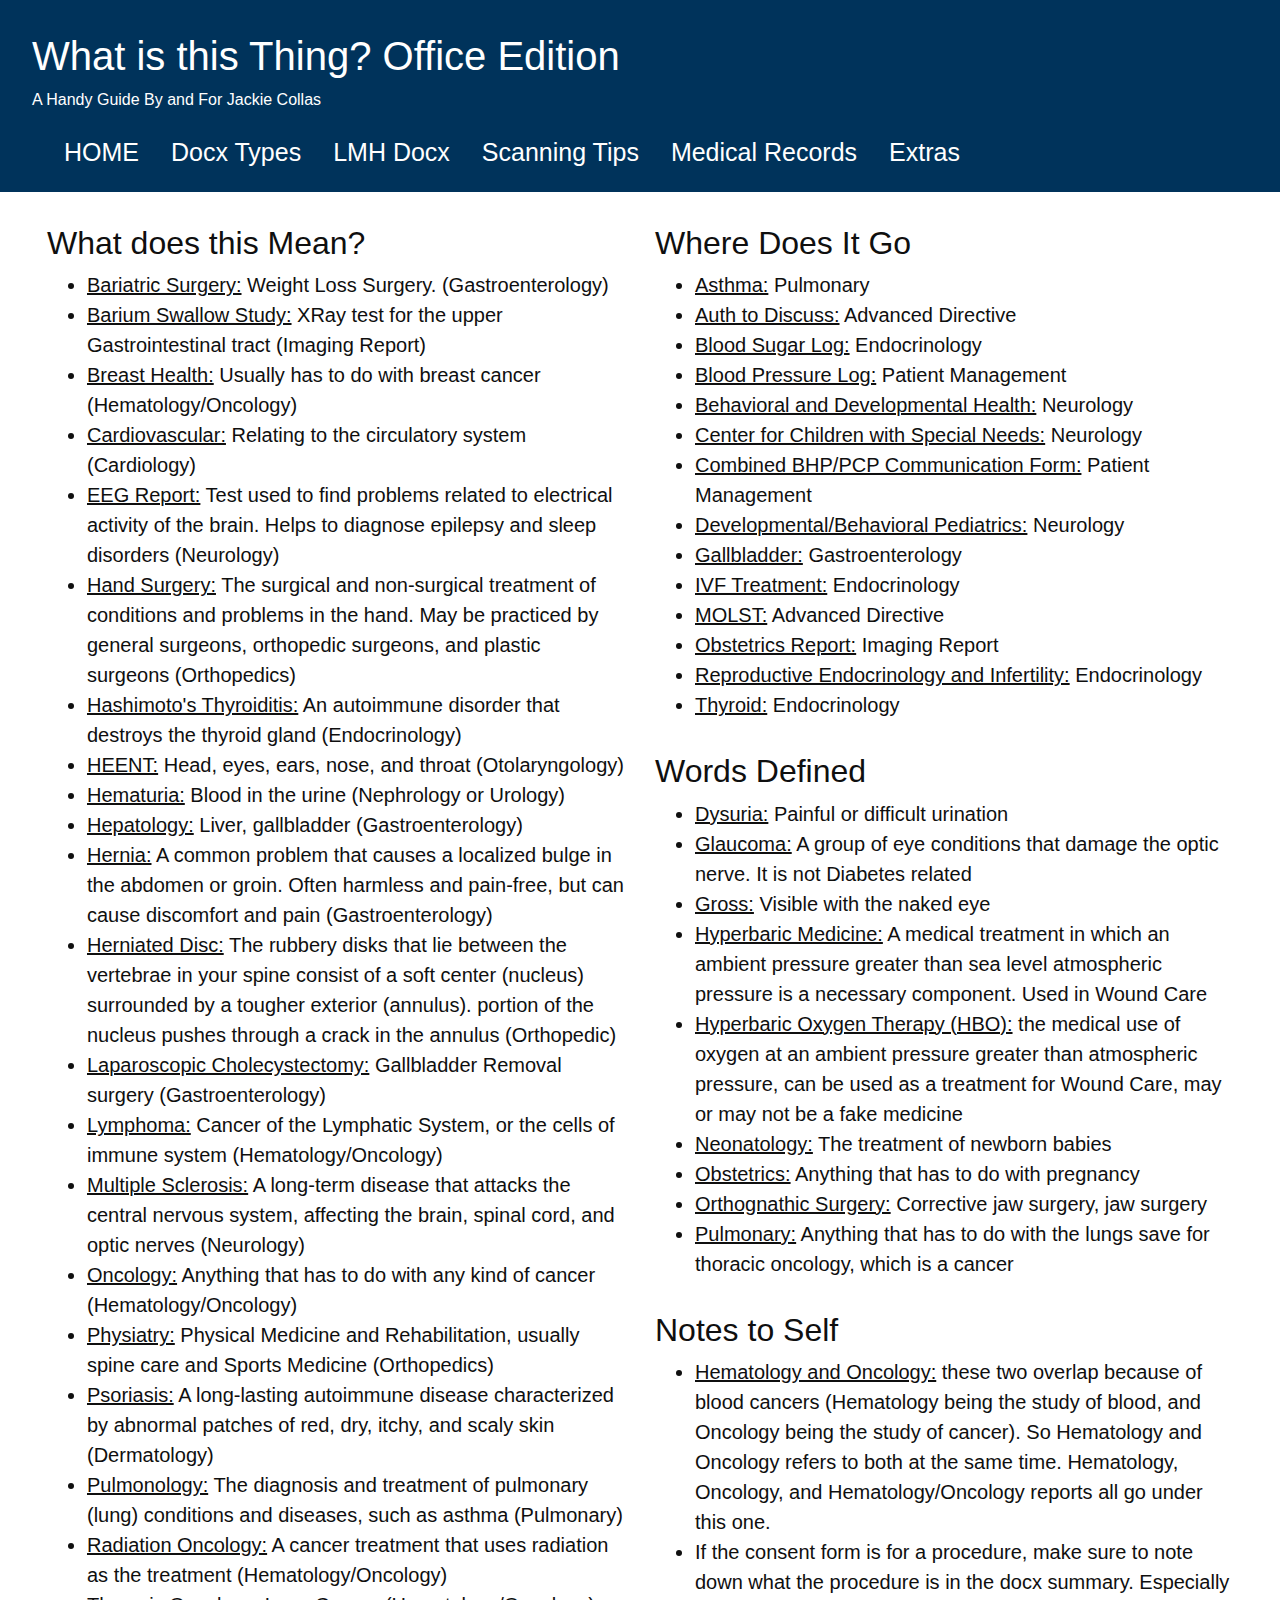
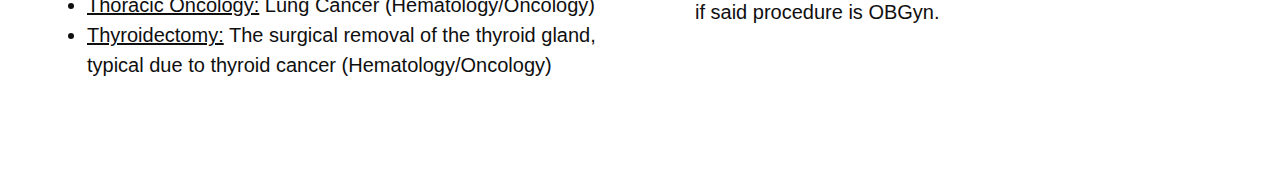
<file: index.html>
<!DOCTYPE html>
<html lang="en" dir="ltr">
<head>
    <meta charset="utf-8">
    <title>Office Reference</title>
    <meta name="viewport" content="width=device-width, initial-scale=1">
    <meta name="author" content="Jackie Collas">
    <link rel="stylesheet" href="https://stackpath.bootstrapcdn.com/bootstrap/4.3.1/css/bootstrap.min.css" integrity="sha384-ggOyR0iXCbMQv3Xipma34MD+dH/1fQ784/j6cY/iJTQUOhcWr7x9JvoRxT2MZw1T" crossorigin="anonymous">
    <link rel="stylesheet" href="css/work.css">

<!-- BE VERY CAREFUL NOT TO VIOLATE HIPAA WITH THIS ONE, MY DUDE -->

</head>

<body>
<header>
    <h1>What is this Thing? Office Edition</h1>
    A Handy Guide By and For Jackie Collas

    <nav>
      <div class="navbar">
        <a href="index.html">HOME</a>
        <a href="docxtypes.html">Docx Types</a>
        <a href="amandascan.html">LMH Docx</a>
        <a href="scancheat.html">Scanning Tips</a>
        <a href="recordsref.html">Medical Records</a>
        <a href="extra.html">Extras</a>
      </div>
    </nav>

</header>

<div class="row">
  <div class="col-sm-6">

    <h2>What does this Mean?</h2>
    <ul>
      <li><u>Bariatric Surgery:</u> Weight Loss Surgery. (Gastroenterology)</li>
      <li><u>Barium Swallow Study:</u> XRay test for the upper Gastrointestinal tract (Imaging Report)</li>
      <li><u>Breast Health:</u> Usually has to do with breast cancer (Hematology/Oncology)</li>
      <li><u>Cardiovascular:</u> Relating to the circulatory system (Cardiology)</li>
      <li><u>EEG Report:</u> Test used to find problems related to electrical activity of the brain. Helps to diagnose epilepsy and sleep disorders (Neurology)</li>
      <li><u>Hand Surgery:</u> The surgical and non-surgical treatment of conditions and problems in the hand. May be practiced by general surgeons, orthopedic surgeons, and plastic surgeons (Orthopedics)</li>
      <li><u>Hashimoto's Thyroiditis:</u> An autoimmune disorder that destroys the thyroid gland (Endocrinology)</li>
      <li><u>HEENT:</u> Head, eyes, ears, nose, and throat (Otolaryngology)</li>
      <li><u>Hematuria:</u> Blood in the urine (Nephrology or Urology)</li>
      <li><u>Hepatology:</u> Liver, gallbladder (Gastroenterology)</li>
      <li><u>Hernia:</u>  A common problem that causes a localized bulge in the abdomen or groin. Often harmless and pain-free, but can cause discomfort and pain (Gastroenterology)</li>
      <li><u>Herniated Disc:</u> The rubbery disks that lie between the vertebrae in your spine consist of a soft center (nucleus) surrounded by a tougher exterior (annulus). portion of the nucleus pushes through a crack in the annulus (Orthopedic)</li>
      <li><u>Laparoscopic Cholecystectomy:</u> Gallbladder Removal surgery (Gastroenterology)</li>
      <li><u>Lymphoma:</u> Cancer of the Lymphatic System, or the cells of immune system (Hematology/Oncology)</li>
      <li><u>Multiple Sclerosis:</u> A long-term disease that attacks the central nervous system, affecting the brain, spinal cord, and optic nerves (Neurology)</li>
      <li><u>Oncology:</u> Anything that has to do with any kind of cancer (Hematology/Oncology)</li>
      <li><u>Physiatry:</u> Physical Medicine and Rehabilitation, usually spine care and Sports Medicine (Orthopedics)</li>
      <li><u>Psoriasis:</u> A long-lasting autoimmune disease characterized by abnormal patches of red, dry, itchy, and scaly skin (Dermatology)</li>
      <li><u>Pulmonology:</u> The diagnosis and treatment of pulmonary (lung) conditions and diseases, such as asthma (Pulmonary)</li>
      <li><u>Radiation Oncology:</u> A cancer treatment that uses radiation as the treatment (Hematology/Oncology)</li>
      <li><u>Thoracic Oncology:</u> Lung Cancer (Hematology/Oncology)</li>
      <li><u>Thyroidectomy:</u> The surgical removal of the thyroid gland, typical due to thyroid cancer (Hematology/Oncology)</li>
    </ul>
  </div>

  <div class="col-sm-6">

    <h2>Where Does It Go</h2>
    <ul>
      <li><u>Asthma:</u> Pulmonary</li>
      <li><u>Auth to Discuss:</u> Advanced Directive</li>
      <li><u>Blood Sugar Log:</u> Endocrinology</li>
      <li><u>Blood Pressure Log:</u> Patient Management</li>
      <li><u>Behavioral and Developmental Health:</u> Neurology</li>
      <li><u>Center for Children with Special Needs:</u> Neurology</li>
      <li><u>Combined BHP/PCP Communication Form:</u> Patient Management</li>
      <li><u>Developmental/Behavioral Pediatrics:</u> Neurology</li>
      <li><u>Gallbladder:</u> Gastroenterology</li>
      <li><u>IVF Treatment:</u> Endocrinology</li>
      <li><u>MOLST:</u> Advanced Directive</li>
      <li><u>Obstetrics Report:</u> Imaging Report</li>
      <li><u>Reproductive Endocrinology and Infertility:</u> Endocrinology</li>
      <li><u>Thyroid:</u> Endocrinology</li>
    </ul>

    <h2>Words Defined</h2>
    <ul>
      <li><u>Dysuria:</u> Painful or difficult urination</li>
      <li><u>Glaucoma:</u> A group of eye conditions that damage the optic nerve. It is not Diabetes related</li>
      <li><u>Gross:</u> Visible with the naked eye</li>
      <li><u>Hyperbaric Medicine:</u> A medical treatment in which an ambient pressure greater than sea level atmospheric pressure is a necessary component. Used in Wound Care</li>
      <li><u>Hyperbaric Oxygen Therapy (HBO):</u> the medical use of oxygen at an ambient pressure greater than atmospheric pressure, can be used as a treatment for Wound Care, may or may not be a fake medicine</li>
      <li><u>Neonatology:</u> The treatment of newborn babies</li>
      <li><u>Obstetrics:</u> Anything that has to do with pregnancy</li>
      <li><u>Orthognathic Surgery:</u> Corrective jaw surgery, jaw surgery</li>
      <li><u>Pulmonary:</u> Anything that has to do with the lungs save for thoracic oncology, which is a cancer</li>
    </ul>

    <h2>Notes to Self</h2>
    <ul>
      <li><u>Hematology and Oncology:</u> these two overlap because of blood cancers (Hematology being the study of blood, and Oncology being the study of cancer). So Hematology and Oncology refers to both at the same time. Hematology, Oncology, and Hematology/Oncology reports all go under this one.</li>
      <li>If the consent form is for a procedure, make sure to note down what the procedure is in the docx summary. Especially if said procedure is OBGyn.</li>
    </ul>

  </div>
</div>

</body>
</html>

<!-- at some point i should start working on a phone script if they have me do phones again. im garbage at phone calls. a script might help -->
<!-- in that vein, instructions on how to do medical records would be great. next time eileen has me do some, i should write down the instructions for how to do it and what to do and not do when doing it -->
<!-- is there any way I could save documents to here if I have an idea during work so that I don't have to keep writing them on sticky notes and disregarding them later? that'd be cool -->
<!-- if that were the case, then i could add in how i labeled a specific document that i keep forgetting how to label. like: brief description of the document, what it's filed under, and what I called it.
that'd be really nice bc then I could refer back to it. -->
<!-- tagging system? -->
<!-- it would be a good idea to have phone numbers and stuff saved here :') -->
</file>
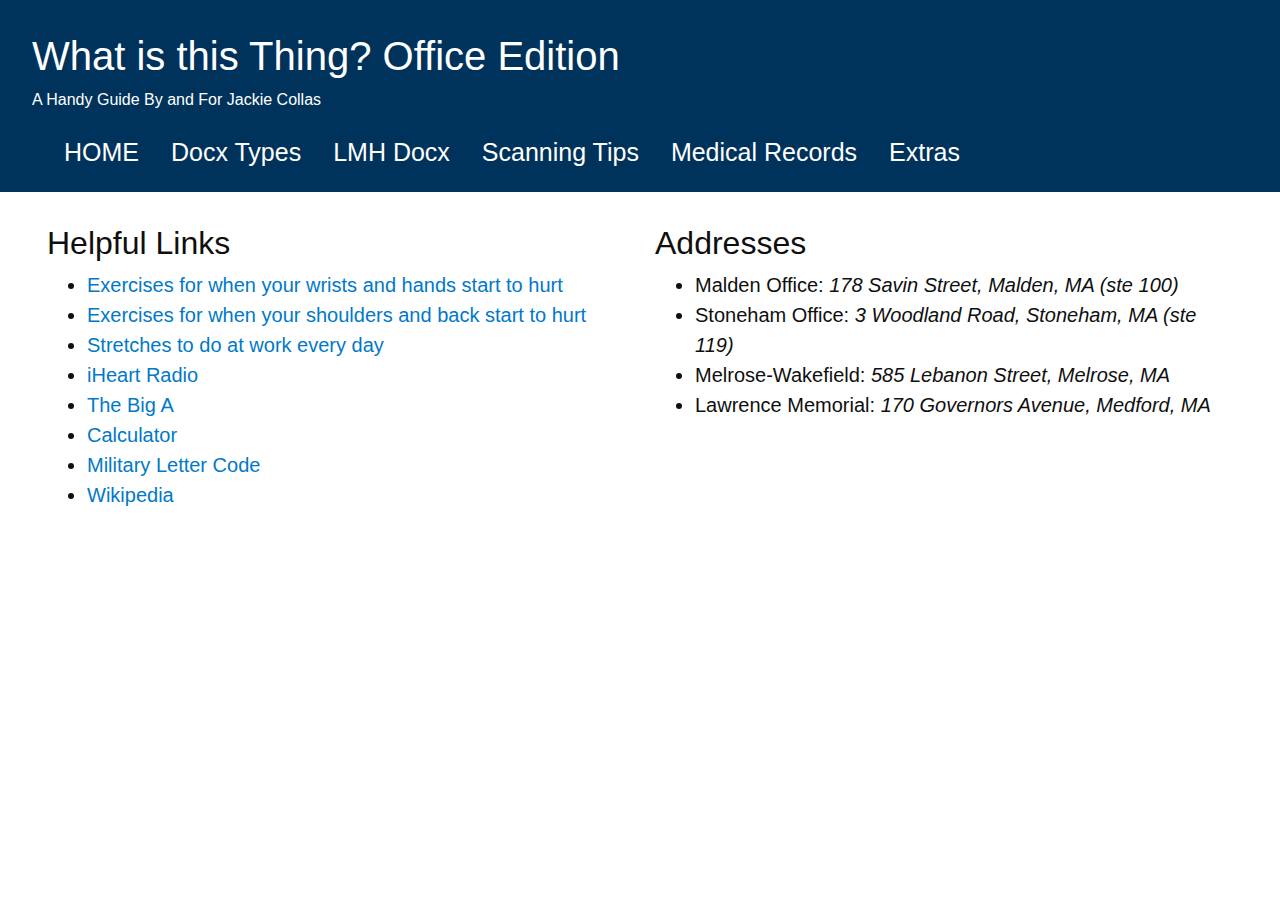
<file: extra.html>
<!DOCTYPE html>
<html lang="en" dir="ltr">
<head>
    <meta charset="utf-8">
    <title>Office Reference</title>
    <meta name="viewport" content="width=device-width, initial-scale=1">
    <meta name="author" content="Jackie Collas">
    <link rel="stylesheet" href="https://stackpath.bootstrapcdn.com/bootstrap/4.3.1/css/bootstrap.min.css" integrity="sha384-ggOyR0iXCbMQv3Xipma34MD+dH/1fQ784/j6cY/iJTQUOhcWr7x9JvoRxT2MZw1T" crossorigin="anonymous">
    <link rel="stylesheet" href="css/work.css">

<!-- BE VERY CAREFUL NOT TO VIOLATE HIPAA WITH THIS ONE, MY DUDE -->

</head>

<body>
<header>
    <h1>What is this Thing? Office Edition</h1>
    A Handy Guide By and For Jackie Collas

    <nav>
      <div class="navbar">
        <a href="index.html">HOME</a>
        <a href="docxtypes.html">Docx Types</a>
        <a href="amandascan.html">LMH Docx</a>
        <a href="scancheat.html">Scanning Tips</a>
        <a href="recordsref.html">Medical Records</a>
        <a href="extra.html">Extras</a>
      </div>
    </nav>

</header>

<div class="row">
  <div class="col-sm-6">

  <h2>Helpful Links</h2>
    <ul>
    <li><a href="https://www.healthline.com/health/chronic-pain/wrist-and-hand-stretches#takeaway" target="_blank">Exercises for when your wrists and hands start to hurt</a></li>
    <li><a href="https://www.bupa.co.uk/newsroom/ourviews/desk-stretches" target="_blank">Exercises for when your shoulders and back start to hurt</a></li>
    <li><a href="https://www.healthline.com/health/deskercise#head-and-shoulders"
      target="_blank">Stretches to do at work every day</a></li>
    <li><a href="http://www.iheartradio.ca/home" target="_blank">iHeart Radio</a></li>
    <li><a href="https://www.bigamalden.com" target="_blank">The Big A</a></li>
    <li><a href="https://www.theonlinecalculator.com" target="_blank">Calculator</a></li>

<!-- either link to a calculator or one embedded into the website. the latter would be cool so I can figure out birthyears when the document won't tell me -->

    <li><a href="https://militaryalphabet.net" target="_blank">Military Letter Code</a></li>
    <li><a href="https://www.wikipedia.org" target="_blank">Wikipedia</a></li>
    </ul>
  </div>

  <div class="col-sm-6">
    <h2>Addresses</h2>
      <ul>
        <li>Malden Office: <i>178 Savin Street, Malden, MA (ste 100)</i></li>
        <li>Stoneham Office: <i>3 Woodland Road, Stoneham, MA (ste 119)</i></li>
        <li>Melrose-Wakefield: <i> 585 Lebanon Street, Melrose, MA</i></li>
        <li>Lawrence Memorial: <i> 170 Governors Avenue, Medford, MA</i></li>
      </ul>
  </div>
</div>

</body>
</html>
</file>
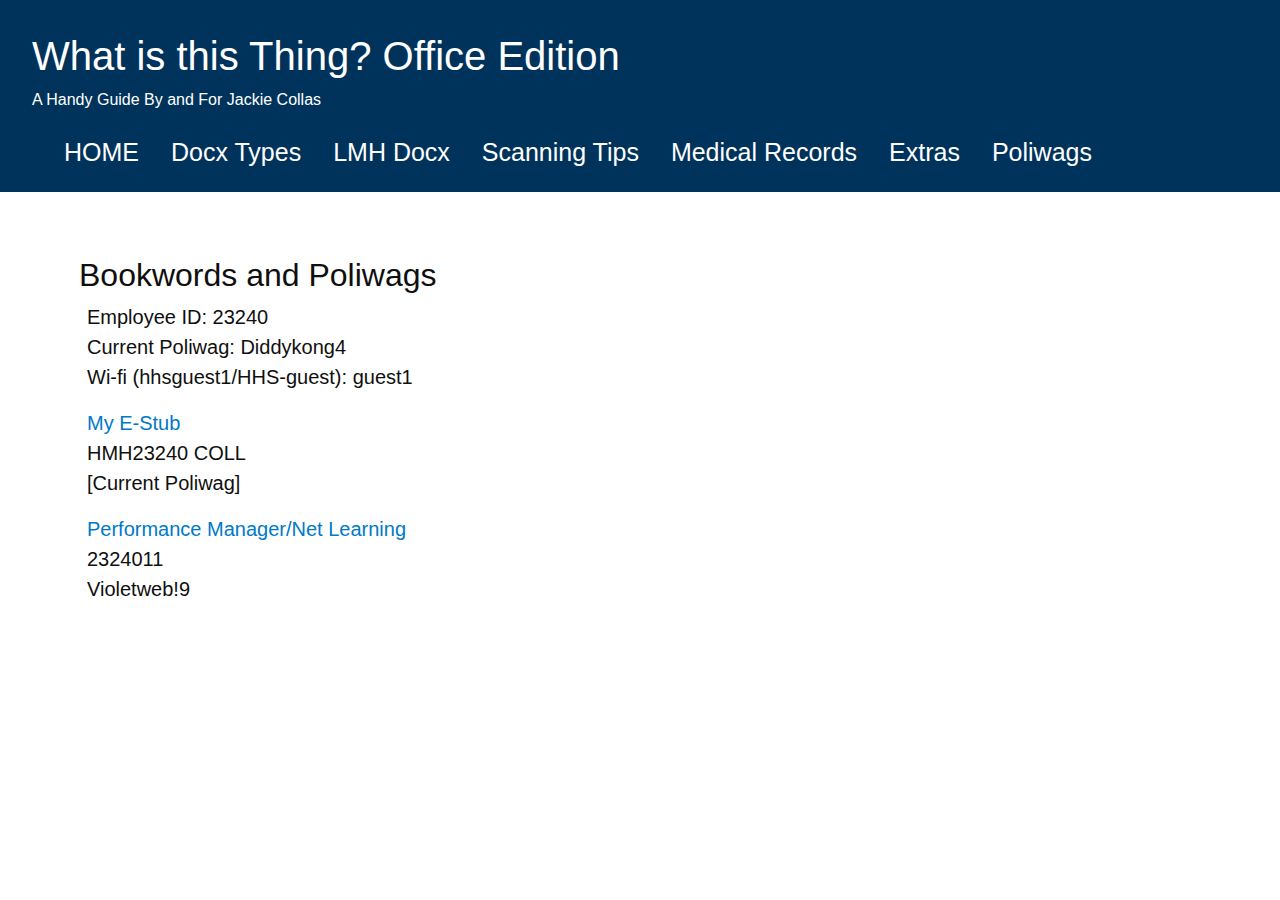
<file: poliwags.html>
<!DOCTYPE html>
<html lang="en" dir="ltr">
<head>
    <meta charset="utf-8">
    <title>Office Reference</title>
    <meta name="viewport" content="width=device-width, initial-scale=1">
    <meta name="author" content="Jackie Collas">
    <link rel="stylesheet" href="https://stackpath.bootstrapcdn.com/bootstrap/4.3.1/css/bootstrap.min.css" integrity="sha384-ggOyR0iXCbMQv3Xipma34MD+dH/1fQ784/j6cY/iJTQUOhcWr7x9JvoRxT2MZw1T" crossorigin="anonymous">
    <link rel="stylesheet" href="css/work.css">

</head>

<body>
<header>
    <h1>What is this Thing? Office Edition</h1>
    A Handy Guide By and For Jackie Collas

    <nav>
      <div class="navbar">
        <a href="index.html">HOME</a>
        <a href="docxtypes.html">Docx Types</a>
        <a href="amandascan.html">LMH Docx</a>
        <a href="scancheat.html">Scanning Tips</a>
        <a href="recordsref.html">Medical Records</a>
        <a href="extra.html">Extras</a>
        <a href="poliwags.html">Poliwags</a>
      </div>
    </nav>

</header>

<div class="row">
  <div class="col-sm-6">

  <div class="titledoc">
    <h2>Bookwords and Poliwags</h2>
  </div>

    <p>Employee ID: 23240<br>
      Current Poliwag: Diddykong4<br>
      Wi-fi (hhsguest1/HHS-guest): guest1</p>

    <p><a href="https://my-estub.com/" target="_blank">My E-Stub</a><br>
        HMH23240 COLL<br>
        [Current Poliwag]
    </p>

    <p><a href="https://login.healthcaresource.com/hallmark/logon " target="_blank">Performance Manager/Net Learning</a><br>
        2324011<br>
        Violetweb!9
    </p>
  </div>
</div>

</body>
</html>
</file>
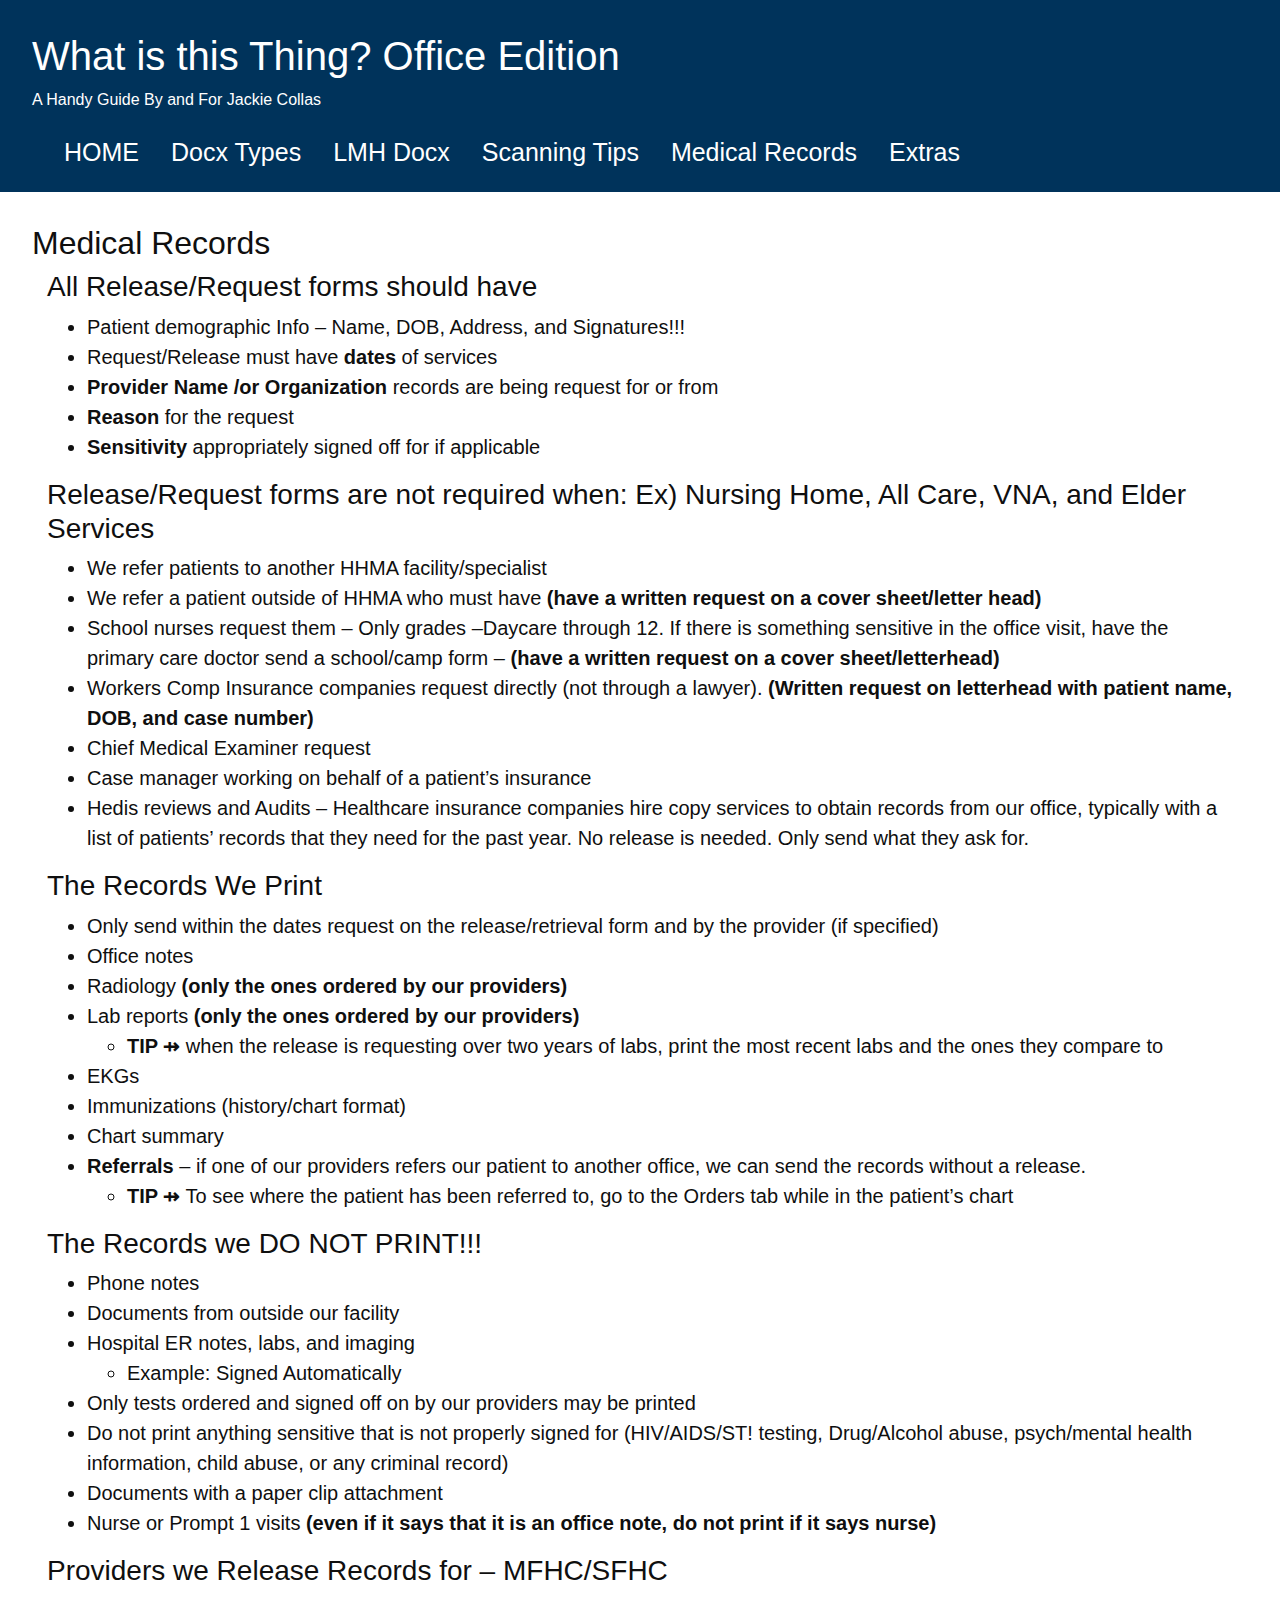
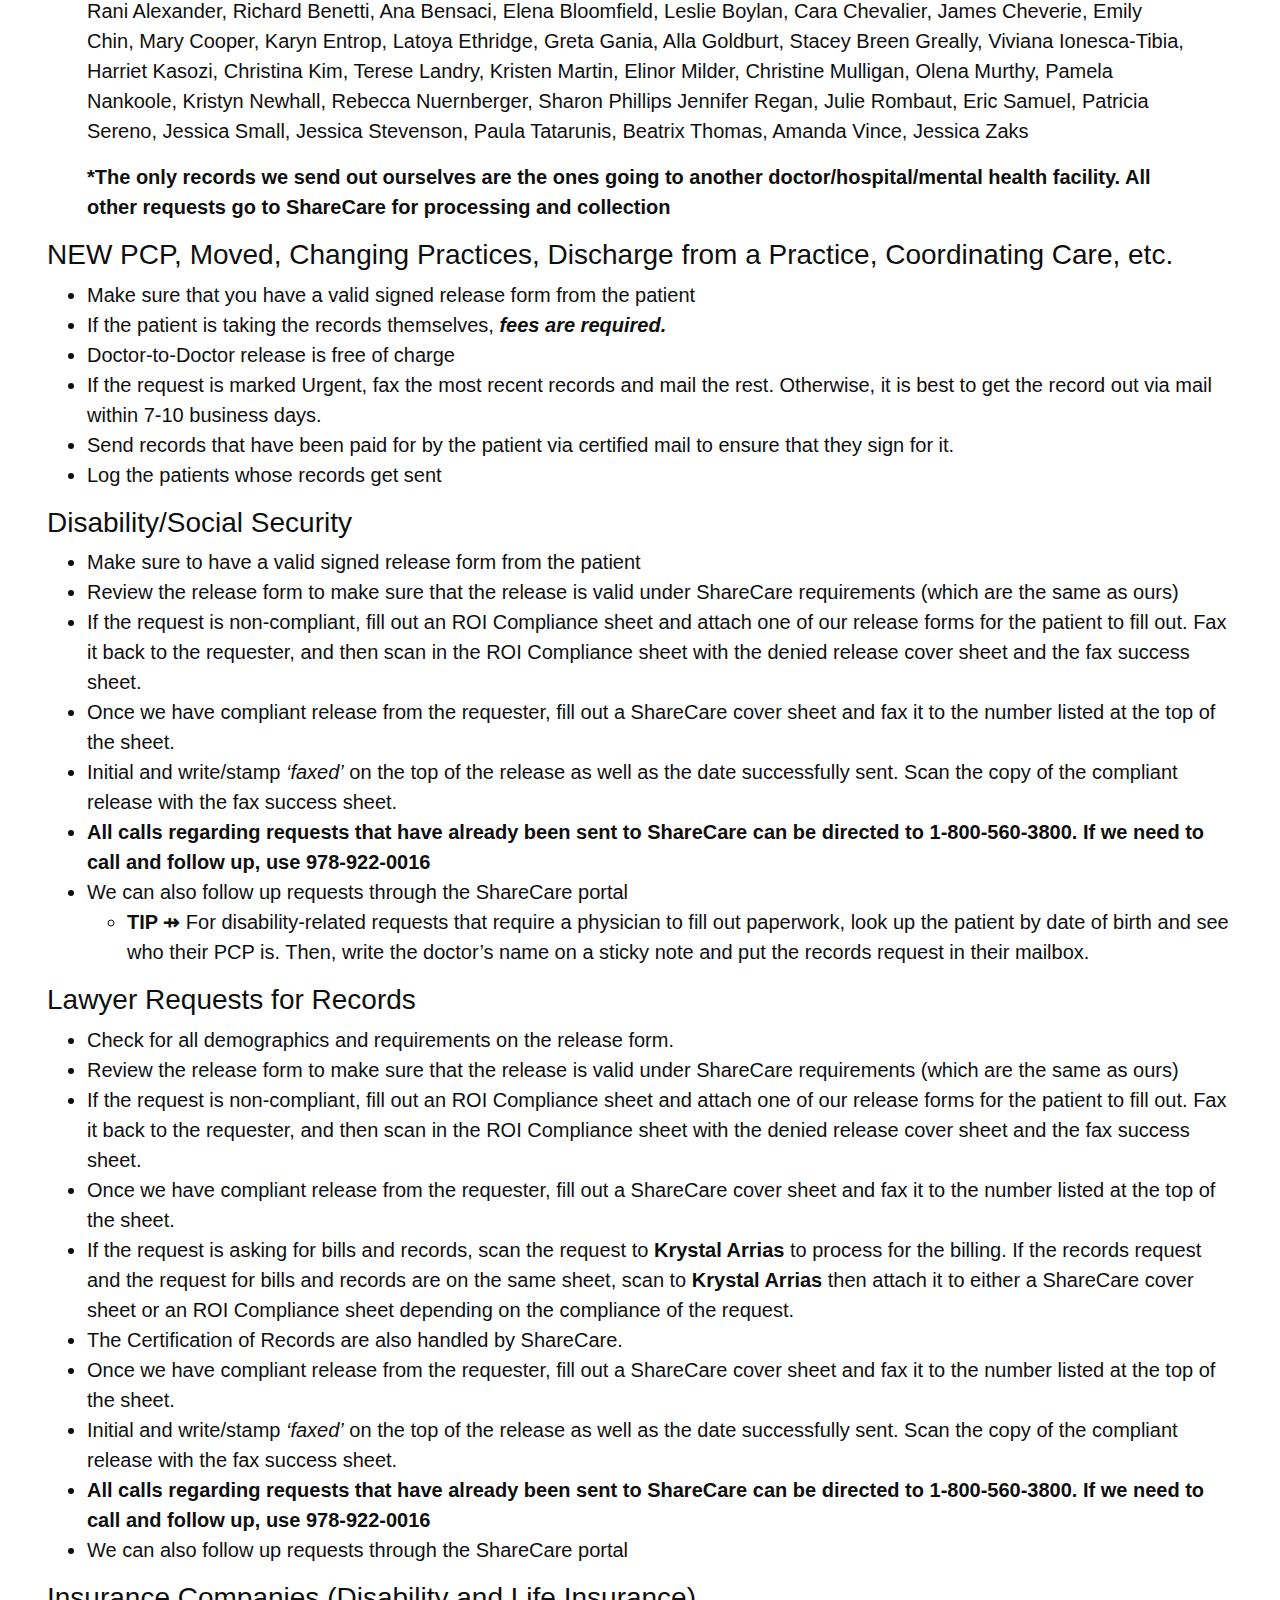
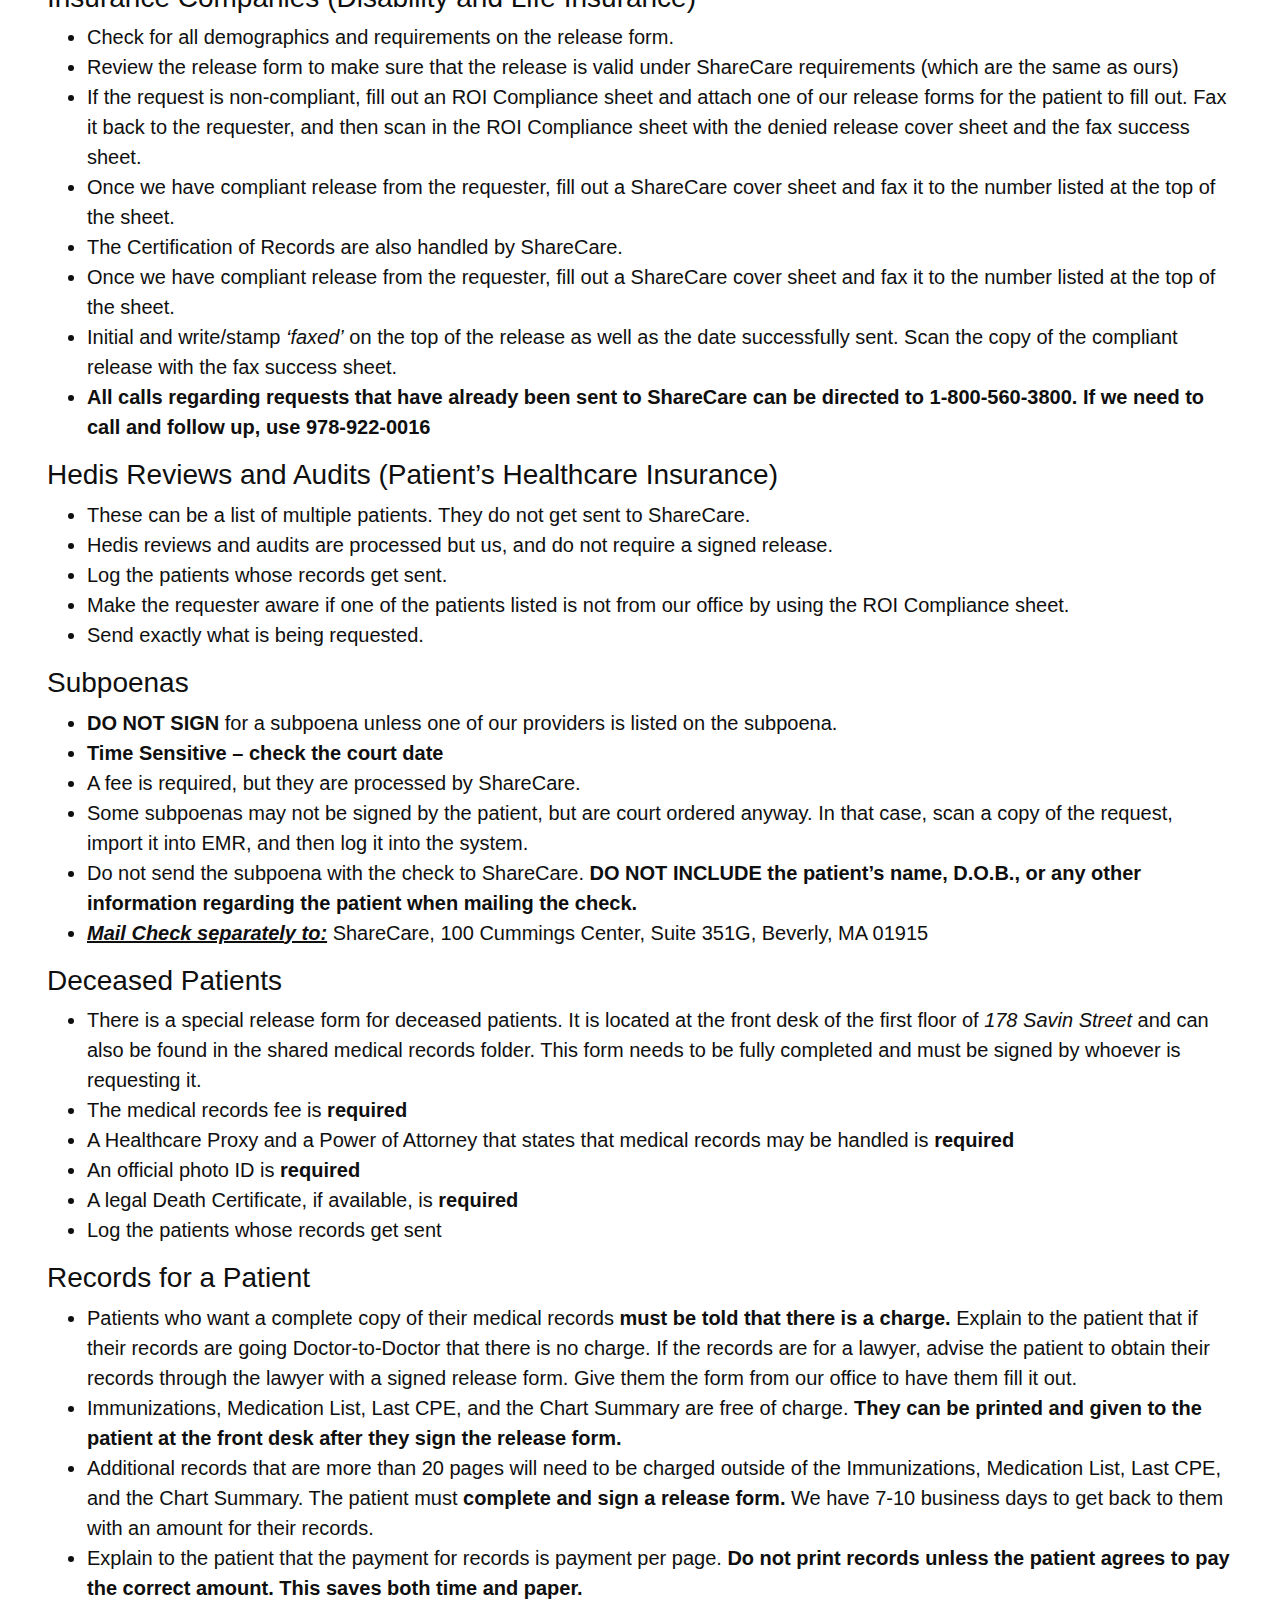
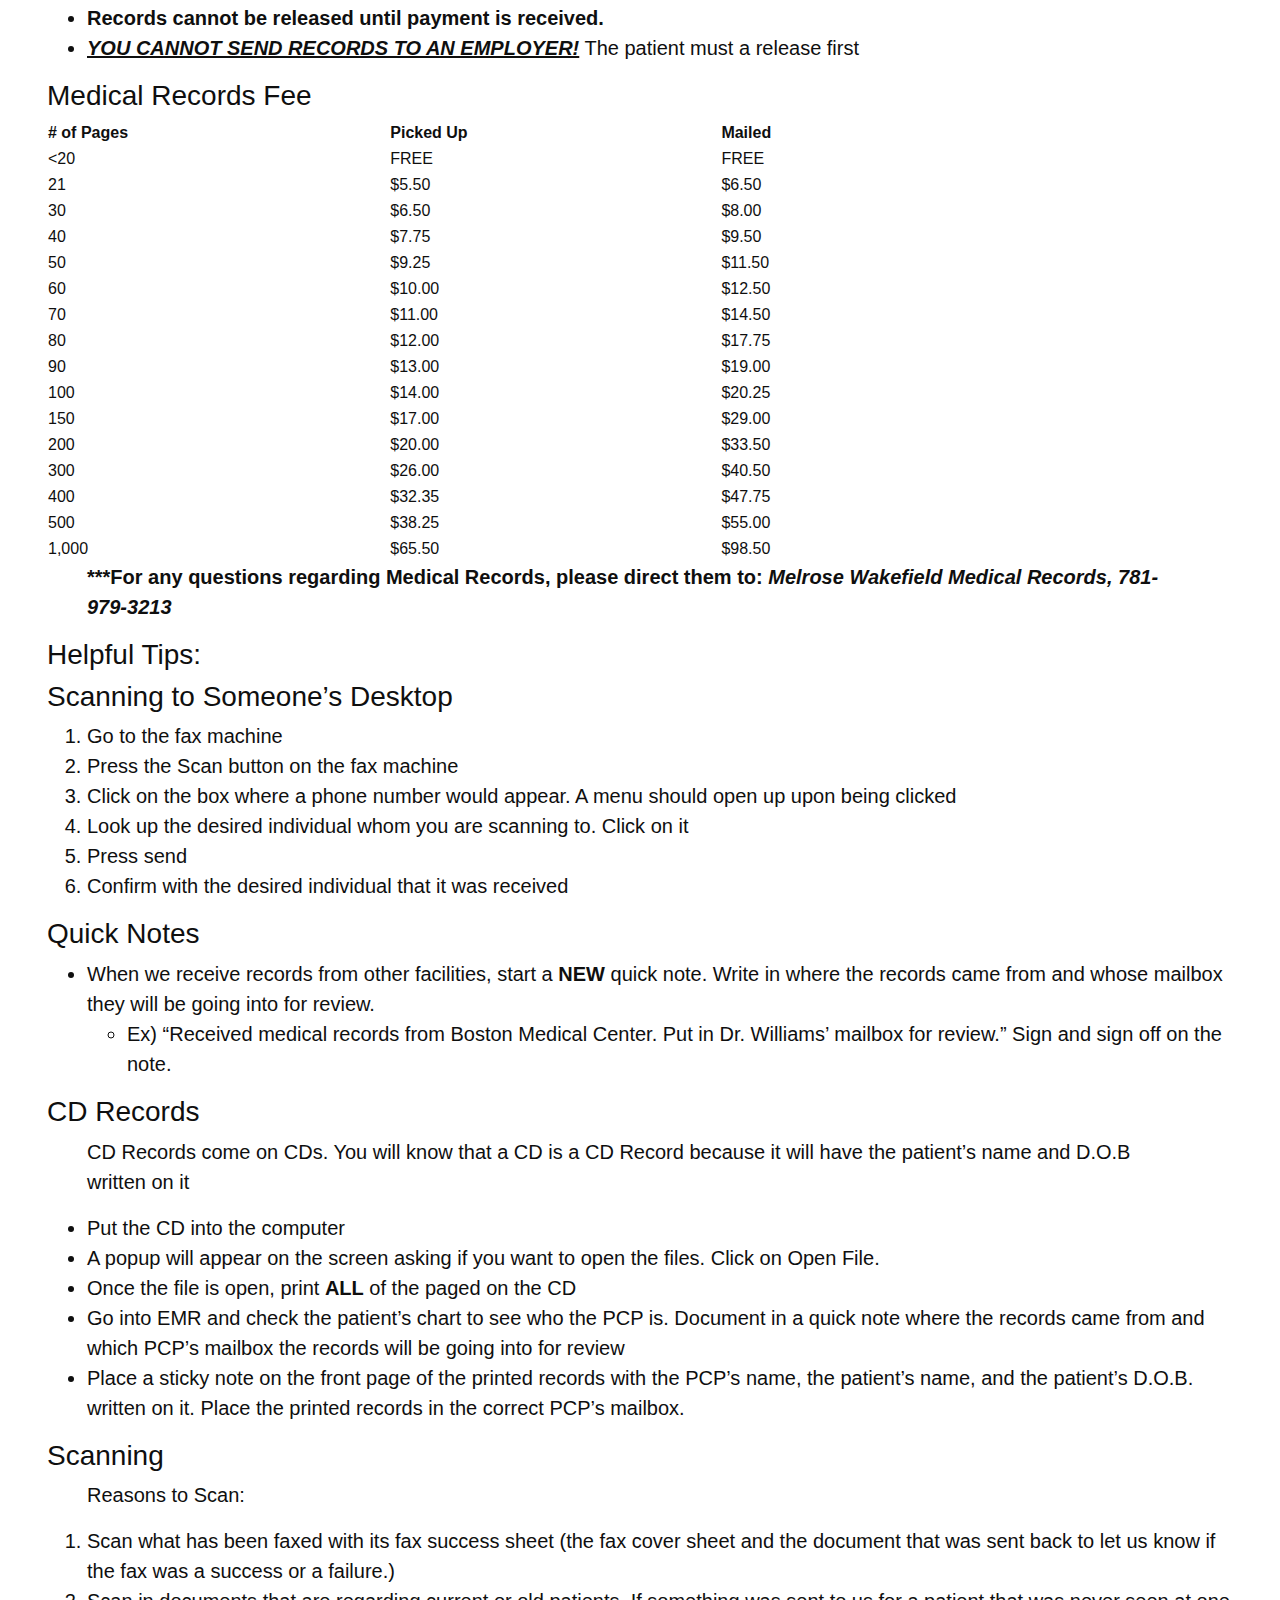
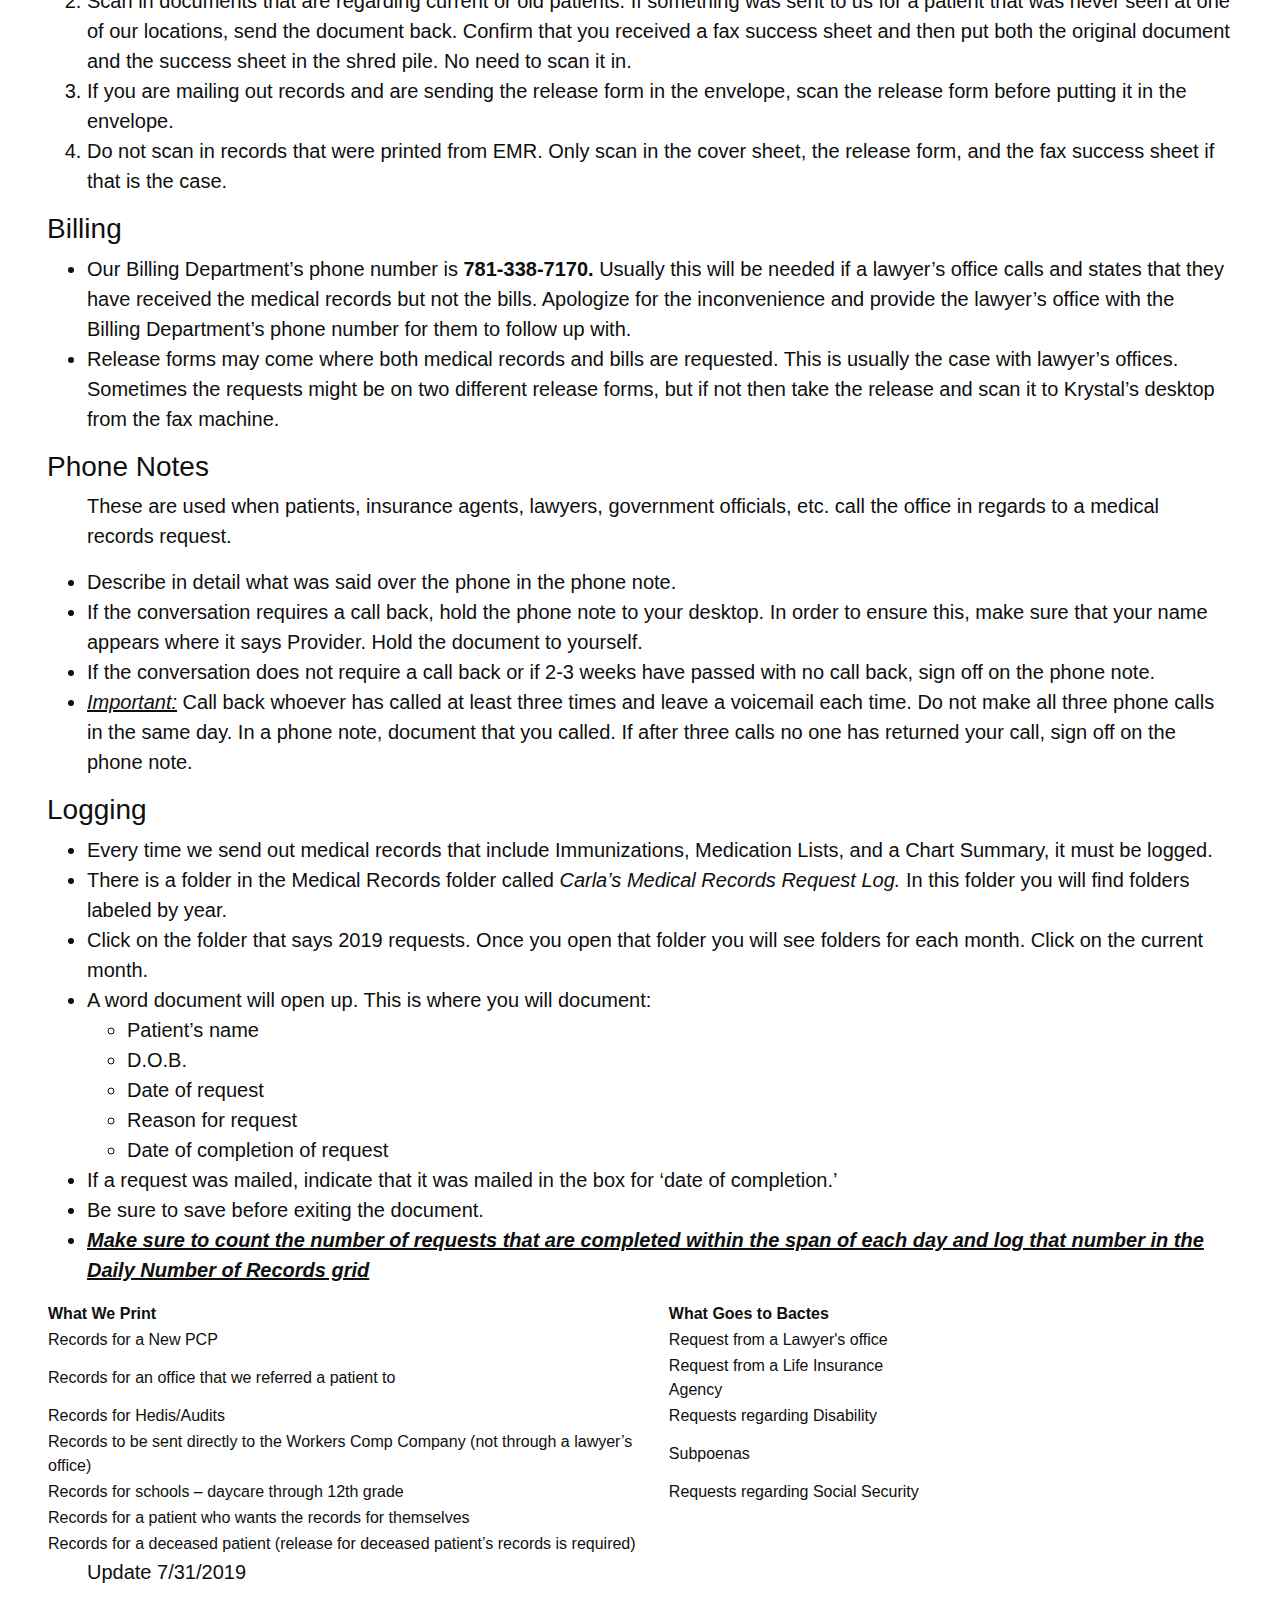
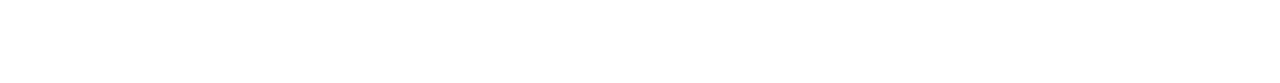
<file: recordsref.html>
<!DOCTYPE html>
<html lang="en" dir="ltr">
<head>
    <meta charset="utf-8">
    <title>Office Reference</title>
    <meta name="viewport" content="width=device-width, initial-scale=1">
    <meta name="author" content="Jackie Collas">
    <link rel="stylesheet" href="https://stackpath.bootstrapcdn.com/bootstrap/4.3.1/css/bootstrap.min.css" integrity="sha384-ggOyR0iXCbMQv3Xipma34MD+dH/1fQ784/j6cY/iJTQUOhcWr7x9JvoRxT2MZw1T" crossorigin="anonymous">
    <link rel="stylesheet" href="css/work.css">

</head>

<body>
<header>
    <h1>What is this Thing? Office Edition</h1>
    A Handy Guide By and For Jackie Collas

    <nav>
      <div class="navbar">
        <a href="index.html">HOME</a>
        <a href="docxtypes.html">Docx Types</a>
        <a href="amandascan.html">LMH Docx</a>
        <a href="scancheat.html">Scanning Tips</a>
        <a href="recordsref.html">Medical Records</a>
        <a href="extra.html">Extras</a>
      </div>
    </nav>

</header>

  <div class="titledoc">
    <h2>Medical Records</h2>
  </div>
  
  <div class="row">
    <div class="col">
			<h3>All Release/Request forms should have</h3>
			<ul>
				<li>Patient demographic Info – Name, DOB, Address, and Signatures!!!</li>
				<li>Request/Release must have <b>dates</b> of services</li>
				<li><b>Provider Name /or Organization</b> records are being request for or from</li>
				<li><b>Reason</b> for the request</li>
				<li><b>Sensitivity</b> appropriately signed off for if applicable</li>
			</ul>

			<h3>Release/Request forms are not required when: Ex) Nursing Home, All Care, VNA, and Elder Services</h3>
			<ul>
				<li>We refer patients to another HHMA facility/specialist</li>
				<li>We refer a patient outside of HHMA who must have <b>(have a written request on a cover sheet/letter head)</b></li>
				<li>School nurses request them – Only grades –Daycare through 12. If there is something sensitive in the office visit, have the primary care doctor send a school/camp form – <b>(have a written request on a cover sheet/letterhead)</b></li>
				<li>Workers Comp Insurance companies request directly (not through a lawyer). <b>(Written request on letterhead with patient name, DOB, and case number)</b></li>
				<li>Chief Medical Examiner request</li>
				<li>Case manager working on behalf of a patient’s insurance</li>
				<li>Hedis reviews and Audits – Healthcare insurance companies hire copy services to obtain records from our office, typically with a list of patients’ records that they need for the past year. No release is needed. Only send what they ask for.</li>
			</ul>
			
			<h3>The Records We Print</h3>
			<ul>
				<li>Only send within the dates request on the release/retrieval form and by the provider (if specified)</li>
				<li>Office notes</li>
				<li>Radiology <b>(only the ones ordered by our providers)</b></li>
				<li>Lab reports <b>(only the ones ordered by our providers)</b></li>
				<ul>
					<li><b>TIP &#8696</b> when the release is requesting over two years of labs, print the most recent labs and the ones they compare to</li>
				</ul>
				<li>EKGs</li>
				<li>Immunizations (history/chart format)</li>
				<li>Chart summary</li>
				<li><b>Referrals</b> – if one of our providers refers our patient to another office, we can send the records without a release.</li>
				<ul>
					<li><b>TIP &#8696</b> To see where the patient has been referred to, go to the Orders tab while in the patient’s chart</li>
				</ul>
			</ul>
			
			<h3>The Records we DO NOT PRINT!!!</h3>
			<ul>
				<li>Phone notes</li>
				<li>Documents from outside our facility</li>
				<li>Hospital ER notes, labs, and imaging</li>
				<ul>
					<li>Example: Signed Automatically</li>
				</ul>
				<li>Only tests ordered and signed off on by our providers may be printed</li>
				<li>Do not print anything sensitive that is not properly signed for (HIV/AIDS/ST! testing, Drug/Alcohol abuse, psych/mental health information, child abuse, or any criminal record)</li>
				<li>Documents with a paper clip attachment</li>
				<li>Nurse or Prompt 1 visits <b>(even if it says that it is an office note, do not print if it says nurse)</b></li>
			</ul>
			
			<h3>Providers we Release Records for – MFHC/SFHC</h3>
			<p>Rani Alexander, Richard Benetti, Ana Bensaci, Elena Bloomfield, Leslie Boylan, Cara Chevalier, James Cheverie, Emily Chin, Mary Cooper, Karyn Entrop, Latoya Ethridge, Greta Gania, Alla Goldburt, Stacey Breen Greally, Viviana Ionesca-Tibia, Harriet Kasozi, Christina Kim, Terese Landry, Kristen Martin, Elinor Milder, Christine Mulligan, Olena Murthy, Pamela Nankoole, Kristyn Newhall, Rebecca Nuernberger, Sharon Phillips Jennifer Regan, Julie Rombaut, Eric Samuel, Patricia Sereno, Jessica Small, Jessica Stevenson, Paula Tatarunis, Beatrix Thomas, Amanda Vince, Jessica Zaks</p>
			<p><b>*The only records we send out ourselves are the ones going to another doctor/hospital/mental health facility. All other requests go to ShareCare for processing and collection</b></p>
			
			<h3>NEW PCP, Moved, Changing Practices, Discharge from a Practice, Coordinating Care, etc.</h3>
			<ul>
				<li>Make sure that you have a valid signed release form from the patient</li>
				<li>If the patient is taking the records themselves, <b><i>fees are required.</i></b></li>
				<li>Doctor-to-Doctor release is free of charge</li>
				<li>If the request is marked Urgent, fax the most recent records and mail the rest. Otherwise, it is best to get the record out via mail within 7-10 business days.</li>
				<li>Send records that have been paid for by the patient via certified mail to ensure that they sign for it.</li>
				<li>Log the patients whose records get sent</li>
			</ul>
			
			<h3>Disability/Social Security</h3>
			<ul>
				<li>Make sure to have a valid signed release form from the patient</li>
				<li>Review the release form to make sure that the release is valid under ShareCare requirements (which are the same as ours)</li>
				<li>If the request is non-compliant, fill out an ROI Compliance sheet and attach one of our release forms for the patient to fill out. Fax it back to the requester, and then scan in the ROI Compliance sheet with the denied release cover sheet and the fax success sheet.</li>
				<li>Once we have compliant release from the requester, fill out a ShareCare cover sheet and fax it to the number listed at the top of the sheet.</li>
				<li>Initial and write/stamp <i>‘faxed’</i> on the top of the release as well as the date successfully sent. Scan the copy of the compliant release with the fax success sheet.</li>
				<li><b>All calls regarding requests that have already been sent to ShareCare can be directed to 1-800-560-3800. If we need to call and follow up, use 978-922-0016</b></li>
				<li>We can also follow up requests through the ShareCare portal</li>
				<ul>
					<li><b>TIP &#8696</b> For disability-related requests that require a physician to fill out paperwork, look up the patient by date of birth and see who their PCP is. Then, write the doctor’s name on a sticky note and put the records request in their mailbox.</li>
				</ul>
			</ul>
			
			<h3>Lawyer Requests for Records</h3>
			<ul>
				<li>Check for all demographics and requirements on the release form.</li>
				<li>Review the release form to make sure that the release is valid under ShareCare requirements (which are the same as ours)</li>
				<li>If the request is non-compliant, fill out an ROI Compliance sheet and attach one of our release forms for the patient to fill out. Fax it back to the requester, and then scan in the ROI Compliance sheet with the denied release cover sheet and the fax success sheet.</li>
				<li>Once we have compliant release from the requester, fill out a ShareCare cover sheet and fax it to the number listed at the top of the sheet.</li>
				<li>If the request is asking for bills and records, scan the request to <b>Krystal Arrias</b> to process for the billing. If the records request and the request for bills and records are on the same sheet, scan to <b>Krystal Arrias</b> then attach it to either a ShareCare cover sheet or an ROI Compliance sheet depending on the compliance of the request.</li>
				<li>The Certification of Records are also handled by ShareCare.</li>
				<li>Once we have compliant release from the requester, fill out a ShareCare cover sheet and fax it to the number listed at the top of the sheet.</li>
				<li>Initial and write/stamp <i>‘faxed’</i> on the top of the release as well as the date successfully sent. Scan the copy of the compliant release with the fax success sheet.</li>
				<li><b>All calls regarding requests that have already been sent to ShareCare can be directed to 1-800-560-3800. If we need to call and follow up, use 978-922-0016</b></li>
				<li>We can also follow up requests through the ShareCare portal</li>
			</ul>
			
			<h3>Insurance Companies (Disability and Life Insurance)</h3>
			<ul>
				<li>Check for all demographics and requirements on the release form.</li>
				<li>Review the release form to make sure that the release is valid under ShareCare requirements (which are the same as ours)</li>
				<li>If the request is non-compliant, fill out an ROI Compliance sheet and attach one of our release forms for the patient to fill out. Fax it back to the requester, and then scan in the ROI Compliance sheet with the denied release cover sheet and the fax success sheet.</li>
				<li>Once we have compliant release from the requester, fill out a ShareCare cover sheet and fax it to the number listed at the top of the sheet.</li>
				<li>The Certification of Records are also handled by ShareCare.</li>
				<li>Once we have compliant release from the requester, fill out a ShareCare cover sheet and fax it to the number listed at the top of the sheet.</li>
				<li>Initial and write/stamp <i>‘faxed’</i> on the top of the release as well as the date successfully sent. Scan the copy of the compliant release with the fax success sheet.</li>
				<li><b>All calls regarding requests that have already been sent to ShareCare can be directed to 1-800-560-3800. If we need to call and follow up, use 978-922-0016</b></li>
			</ul>
			
			<h3>Hedis Reviews and Audits (Patient’s Healthcare Insurance)</h3>
			<ul>
				<li>These can be a list of multiple patients. They do not get sent to ShareCare.</li>
				<li>Hedis reviews and audits are processed but us, and do not require a signed release.</li>
				<li>Log the patients whose records get sent.</li>
				<li>Make the requester aware if one of the patients listed is not from our office by using the ROI Compliance sheet.</li>
				<li>Send exactly what is being requested.</li>
			</ul>
			
			<h3>Subpoenas</h3>
			<ul>
				<li><b>DO NOT SIGN</b> for a subpoena unless one of our providers is listed on the subpoena.</li>
				<li><b>Time Sensitive – check the court date</b></li>
				<li>A fee is required, but they are processed by ShareCare.</li>
				<li>Some subpoenas may not be signed by the patient, but are court ordered anyway. In that case, scan a copy of the request, import it into EMR, and then log it into the system.</li>
				<li>Do not send the subpoena with the check to ShareCare. <b>DO NOT INCLUDE the patient’s name, D.O.B., or any other information regarding the patient when mailing the check.</b></li>
				<li><b><u><i>Mail Check separately to:</i></u></b> ShareCare, 100 Cummings Center, Suite 351G, Beverly, MA 01915</li>
			</ul>
			
			<h3>Deceased Patients</h3>
			<ul>
				<li>There is a special release form for deceased patients. It is located at the front desk of the first floor of <i>178 Savin Street</i> and can also be found in the shared medical records folder. This form needs to be fully completed and must be signed by whoever is requesting it.</li>
				<li>The medical records fee is <b>required</b></li>
				<li>A Healthcare Proxy and a Power of Attorney that states that medical records may be handled is <b>required</b></li>
				<li>An official photo ID is <b>required</b></li>
				<li>A legal Death Certificate, if available, is <b>required</b></li>
				<li>Log the patients whose records get sent</li>
			</ul>
			
			<h3>Records for a Patient</h3>
			<ul>
				<li>Patients who want a complete copy of their medical records <b>must be told that there is a charge.</b> Explain to the patient that if their records are going Doctor-to-Doctor that there is no charge. If the records are for a lawyer, advise the patient to obtain their records through the lawyer with a signed release form. Give them the form from our office to have them fill it out.</li>
				<li>Immunizations, Medication List, Last CPE, and the Chart Summary are free of charge. <b>They can be printed and given to the patient at the front desk after they sign the release form.</b></li>
				<li>Additional records that are more than 20 pages will need to be charged outside of the Immunizations, Medication List, Last CPE, and the Chart Summary. The patient must <b>complete and sign a release form.</b> We have 7-10 business days to get back to them with an amount for their records.</li>
				<li>Explain to the patient that the payment for records is payment per page. <b>Do not print records unless the patient agrees to pay the correct amount. This saves both time and paper.</b></li>
				<li><b>Records cannot be released until payment is received.</b></li>
				<li><b><u><i>YOU CANNOT SEND RECORDS TO AN EMPLOYER!</i></u></b> The patient must a release first</li>
			</ul>
			
			<h3>Medical Records Fee</h3>
			<table style="width:75%">
				<tr>
					<th># of Pages</th>
					<th>Picked Up</th>
					<th>Mailed</th>
				</tr>
				<tr>
					<td><20</td>
					<td>FREE</td>
					<td>FREE</td>
				</tr>
				<tr>
					<td>21</td>
					<td>$5.50</td>
					<td>$6.50</td>
				</tr>
				<tr>
					<td>30</td>
					<td>$6.50</td>
					<td>$8.00</td>
				</tr>
				<tr>
					<td>40</td>
					<td>$7.75</td>
					<td>$9.50</td>
				</tr>
				<tr>
					<td>50</td>
					<td>$9.25</td>
					<td>$11.50</td>
				</tr>
				<tr>
					<td>60</td>
					<td>$10.00</td>
					<td>$12.50</td>
				</tr>
				<tr>
					<td>70</td>
					<td>$11.00</td>
					<td>$14.50</td>
				</tr>
				<tr>
					<td>80</td>
					<td>$12.00</td>
					<td>$17.75</td>
				</tr>
				<tr>
					<td>90</td>
					<td>$13.00</td>
					<td>$19.00</td>
				</tr>
				<tr>
					<td>100</td>
					<td>$14.00</td>
					<td>$20.25</td>
				</tr>
				<tr>
					<td>150</td>
					<td>$17.00</td>
					<td>$29.00</td>
				</tr>
				<tr>
					<td>200</td>
					<td>$20.00</td>
					<td>$33.50</td>
				</tr>
				<tr>
					<td>300</td>
					<td>$26.00</td>
					<td>$40.50</td>
				</tr>
				<tr>
					<td>400</td>
					<td>$32.35</td>
					<td>$47.75</td>
				</tr>
				<tr>
					<td>500</td>
					<td>$38.25</td>
					<td>$55.00</td>
				</tr>
				<tr>
					<td>1,000</td>
					<td>$65.50</td>
					<td>$98.50</td>
				</tr>
			</table>
			
			<p><b>***For any questions regarding Medical Records, please direct them to: <i>Melrose Wakefield Medical Records, 781-979-3213</i></b></p>
			
			<h3>Helpful Tips:</h3>
			<h3>Scanning to Someone’s Desktop</h3>
			<ol>
				<li>Go to the fax machine</li>
				<li>Press the Scan button on the fax machine</li>
				<li>Click on the box where a phone number would appear. A menu should open up upon being clicked</li>
				<li>Look up the desired individual whom you are scanning to. Click on it</li>
				<li>Press send</li>
				<li>Confirm with the desired individual that it was received</li>
			</ol>
			
			<h3>Quick Notes</h3>
			<ul>
				<li>When we receive records from other facilities, start a <b>NEW</b> quick note. Write in where the records came from and whose mailbox they will be going into for review.</li>
				<ul>
					<li>Ex) “Received medical records from Boston Medical Center. Put in Dr. Williams’ mailbox for review.” Sign and sign off on the note.</li>
				</ul>
			</ul>
			
			<h3>CD Records</h3>
			<p>CD Records come on CDs. You will know that a CD is a CD Record because it will have the patient’s name and D.O.B written on it</p>
			<ul>
				<li>Put the CD into the computer</li>
				<li>A popup will appear on the screen asking if you want to open the files. Click on Open File.</li>
				<li>Once the file is open, print <b>ALL</b> of the paged on the CD</li>
				<li>Go into EMR and check the patient’s chart to see who the PCP is. Document in a quick note where the records came from and which PCP’s mailbox the records will be going into for review</li>
				<li>Place a sticky note on the front page of the printed records with the PCP’s name, the patient’s name, and the patient’s D.O.B. written on it. Place the printed records in the correct PCP’s mailbox.</li>
			</ul>
			
			<h3>Scanning</h3>
			<p>Reasons to Scan:</p>
			<ol>
				<li>Scan what has been faxed with its fax success sheet (the fax cover sheet and the document that was sent back to let us know if the fax was a success or a failure.)</li>
				<li>Scan in documents that are regarding current or old patients. If something was sent to us for a patient that was never seen at one of our locations, send the document back. Confirm that you received a fax success sheet and then put both the original document and the success sheet in the shred pile. No need to scan it in.</li>
				<li>If you are mailing out records and are sending the release form in the envelope, scan the release form before putting it in the envelope.</li>
				<li>Do not scan in records that were printed from EMR. Only scan in the cover sheet, the release form, and the fax success sheet if that is the case.</li>
			</ol>
			
			<h3>Billing</h3>
			<ul>
				<li>Our Billing Department’s phone number is <b>781-338-7170.</b> Usually this will be needed if a lawyer’s office calls and states that they have received the medical records but not the bills. Apologize for the inconvenience and provide the lawyer’s office with the Billing Department’s phone number for them to follow up with.</li>
				<li>Release forms may come where both medical records and bills are requested. This is usually the case with lawyer’s offices. Sometimes the requests might be on two different release forms, but if not then take the release and scan it to Krystal’s desktop from the fax machine.</li>
			</ul>
			
			<h3>Phone Notes</h3>
			<p>These are used when patients, insurance agents, lawyers, government officials, etc. call the office in regards to a medical records request.</p>
			<ul>
				<li>Describe in detail what was said over the phone in the phone note.</li>
				<li>If the conversation requires a call back, hold the phone note to your desktop. In order to ensure this, make sure that your name appears where it says Provider. Hold the document to yourself.</li>
				<li>If the conversation does not require a call back or if 2-3 weeks have passed with no call back, sign off on the phone note.</li>
				<li><i><u>Important:</u></i> Call back whoever has called at least three times and leave a voicemail each time. Do not make all three phone calls in the same day. In a phone note, document that you called. If after three calls no one has returned your call, sign off on the phone note.</li>
			</ul>
			
			<h3>Logging</h3>
			<ul>
				<li>Every time we send out medical records that include Immunizations, Medication Lists, and a Chart Summary, it must be logged.</li>
				<li>There is a folder in the Medical Records folder called <i>Carla’s Medical Records Request Log.</i> In this folder you will find folders labeled by year.</li>
				<li>Click on the folder that says 2019 requests. Once you open that folder you will see folders for each month. Click on the current month.</li>
				<li>A word document will open up. This is where you will document:</li>
				<ul>
					<li>Patient’s name</li>
					<li>D.O.B.</li>
					<li>Date of request</li>
					<li>Reason for request</li>
					<li>Date of completion of request</li>
				</ul>
				<li>If a request was mailed, indicate that it was mailed in the box for ‘date of completion.’</li>
				<li>Be sure to save before exiting the document.</li>
				<li><b><u><i>Make sure to count the number of requests that are completed within the span of each day and log that number in the Daily Number of Records grid</i></u></b></li>
			</ul>
			
			<table style="width:75%">
				<tr>
					<th>What We Print</th>
					<th>What Goes to Bactes</th>
				</tr>
				<tr>
					<td>Records for a New PCP</td>
					<td>Request from a Lawyer's office</td>
				</tr>
				<tr>
					<td>Records for an office that we referred a patient to</td>
					<td>Request from a Life Insurance Agency</td>
				</tr>
				<tr>
					<td>Records for Hedis/Audits</td>
					<td>Requests regarding Disability</td>
				</tr>
				<tr>
					<td>Records to be sent directly to the Workers Comp Company (not through a lawyer’s office)</td>
					<td>Subpoenas</td>
				</tr>
				<tr>
					<td>Records for schools – daycare through 12th grade</td>
					<td>Requests regarding Social Security</td>
				</tr>
				<tr>
					<td>Records for a patient who wants the records for themselves</td>
				</tr>
				<tr>
					<td>Records for a deceased patient (release for deceased patient’s records is required)</td>
				</tr>
			</table>

			<p>Update 7/31/2019</p>

    </div>
  </div>
  
</body>
</html>
</file>
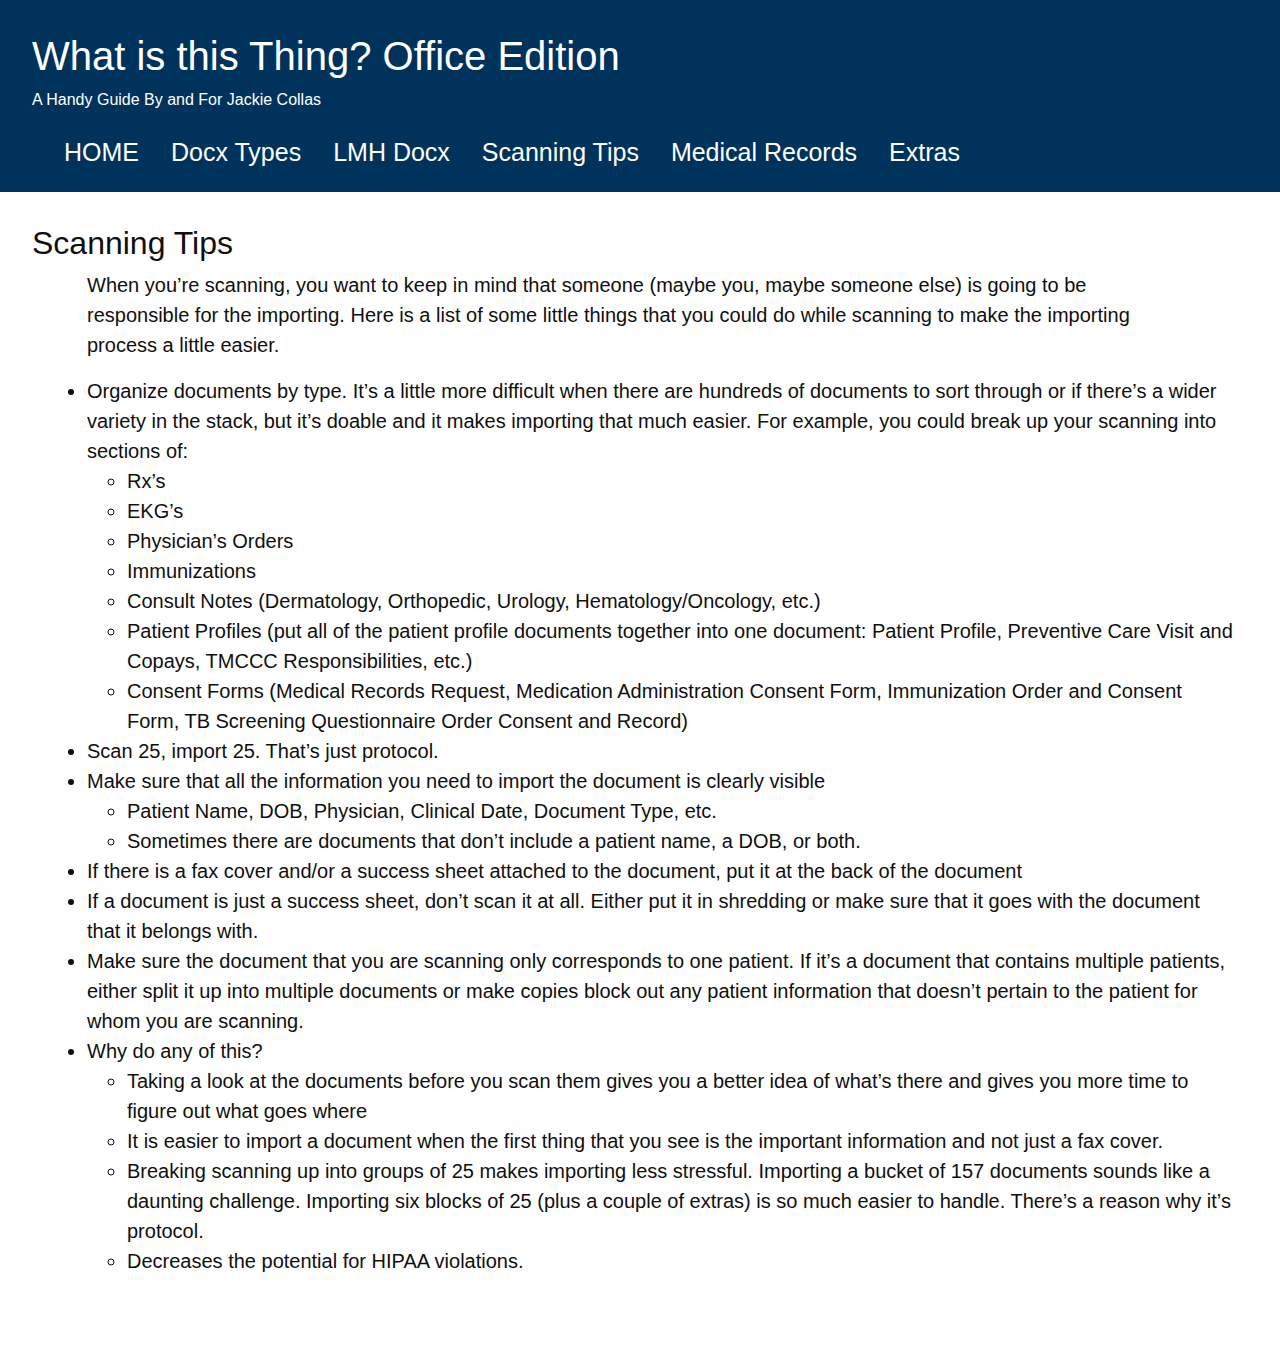
<file: scancheat.html>
<!DOCTYPE html>
<html lang="en" dir="ltr">
<head>
    <meta charset="utf-8">
    <title>Office Reference</title>
    <meta name="viewport" content="width=device-width, initial-scale=1">
    <meta name="author" content="Jackie Collas">
    <link rel="stylesheet" href="https://stackpath.bootstrapcdn.com/bootstrap/4.3.1/css/bootstrap.min.css" integrity="sha384-ggOyR0iXCbMQv3Xipma34MD+dH/1fQ784/j6cY/iJTQUOhcWr7x9JvoRxT2MZw1T" crossorigin="anonymous">
    <link rel="stylesheet" href="css/work.css">

</head>

<body>
<header>
    <h1>What is this Thing? Office Edition</h1>
    A Handy Guide By and For Jackie Collas

    <nav>
      <div class="navbar">
        <a href="index.html">HOME</a>
        <a href="docxtypes.html">Docx Types</a>
        <a href="amandascan.html">LMH Docx</a>
        <a href="scancheat.html">Scanning Tips</a>
        <a href="recordsref.html">Medical Records</a>
        <a href="extra.html">Extras</a>
      </div>
    </nav>

</header>
    
    <div class="titledoc">
        <h2>Scanning Tips</h2>
    </div>

    <div class="row">
        <div class="col">     
        <p>When you’re scanning, you want to keep in mind that someone (maybe you, maybe someone else) is going to be responsible for the importing. Here is a list of some little things that you could do while scanning to make the importing process a little easier.</p>
        <ul>
            <li>Organize documents by type. It’s a little more difficult when there are hundreds of documents to sort through or if there’s a wider variety in the stack, but it’s doable and it makes importing that much easier. For example, you could break up your scanning into sections of:</li>
            <ul>
                <li>Rx’s</li>
                <li>EKG’s</li>
                <li>Physician’s Orders</li>
                <li>Immunizations</li>
                <li>Consult Notes (Dermatology, Orthopedic, Urology, Hematology/Oncology, etc.)</li>
                <li>Patient Profiles (put all of the patient profile documents together into one document: Patient Profile, Preventive Care Visit and Copays, TMCCC Responsibilities, etc.)</li>
                <li>Consent Forms (Medical Records Request, Medication Administration Consent Form, Immunization Order and Consent Form, TB Screening Questionnaire Order Consent and Record)</li>
            </ul>
            <li>Scan 25, import 25.  That’s just protocol.</li>
            <li>Make sure that all the information you need to import the document is clearly visible</li>
            <ul>
                <li>Patient Name, DOB, Physician, Clinical Date, Document Type, etc.</li>
                <li>Sometimes there are documents that don’t include a patient name, a DOB, or both.</li>
            </ul>
            <li>If there is a fax cover and/or a success sheet attached to the document, put it at the back of the document</li>
            <li>If a document is just a success sheet, don’t scan it at all. Either put it in shredding or make sure that it goes with the document that it belongs with.</li>
            <li>Make sure the document that you are scanning only corresponds to one patient. If it’s a document that contains multiple patients, either split it up into multiple documents or make copies block out any patient information that doesn’t pertain to the patient for whom you are scanning.</li>
            <li>Why do any of this?</li>
            <ul>
                <li>Taking a look at the documents before you scan them gives you a better idea of what’s there and gives you more time to figure out what goes where</li>
                <li>It is easier to import a document when the first thing that you see is the important information and not just a fax cover.</li>
                <li>Breaking scanning up into groups of 25 makes importing less stressful. Importing a bucket of 157 documents sounds like a daunting challenge. Importing six blocks of 25 (plus a couple of extras) is so much easier to handle. There’s a reason why it’s protocol.</li>
                <li>Decreases the potential for HIPAA violations.</li>
            </ul>
        </ul>
        </div>
    </div>

</body>
</html>
</file>
<file: css/work.css>
/* work thing css*/

header,
body {
  font-family: 'Avenir', sans-serif;
}

header {
  background-color: #00335B;
  color: #FFFFFF;
}

body {
  background-color: #FFFFFF;
  color: #0F0F0F;
  overflow-x: hidden;
  margin-bottom: 5em;
}

p {
  font-size: 20px;
  margin-left: 2em;
  margin-right: 2em;
}

.links ul,
.links li {
  margin-left: 4em;
}

.titledoc {
  padding: 2em;
  padding-bottom: 0;
}

.row h2 {
  margin-top: 1em;
}

header {
  padding: 2em;
}

div.row {
  margin-left: 2em;
  margin-right: 2em;
}

li {
  font-size: 20px;
}

ul {
  line-height: 1.5;
}

a {
  color: #0079C8;
}

.navbar {
  display: block;
  padding-bottom: 2.5em;
}

.navbar a {
  float: left;
  color: #FFFFFF;
  text-align: center;
  padding: 14px 16px;
  text-decoration: none;
  font-size: 25px;
  display: block;
  position: relative;
}

.navbar a:hover {
  background-color: #778B9B;
  border-radius: 12px;
}
</file>
